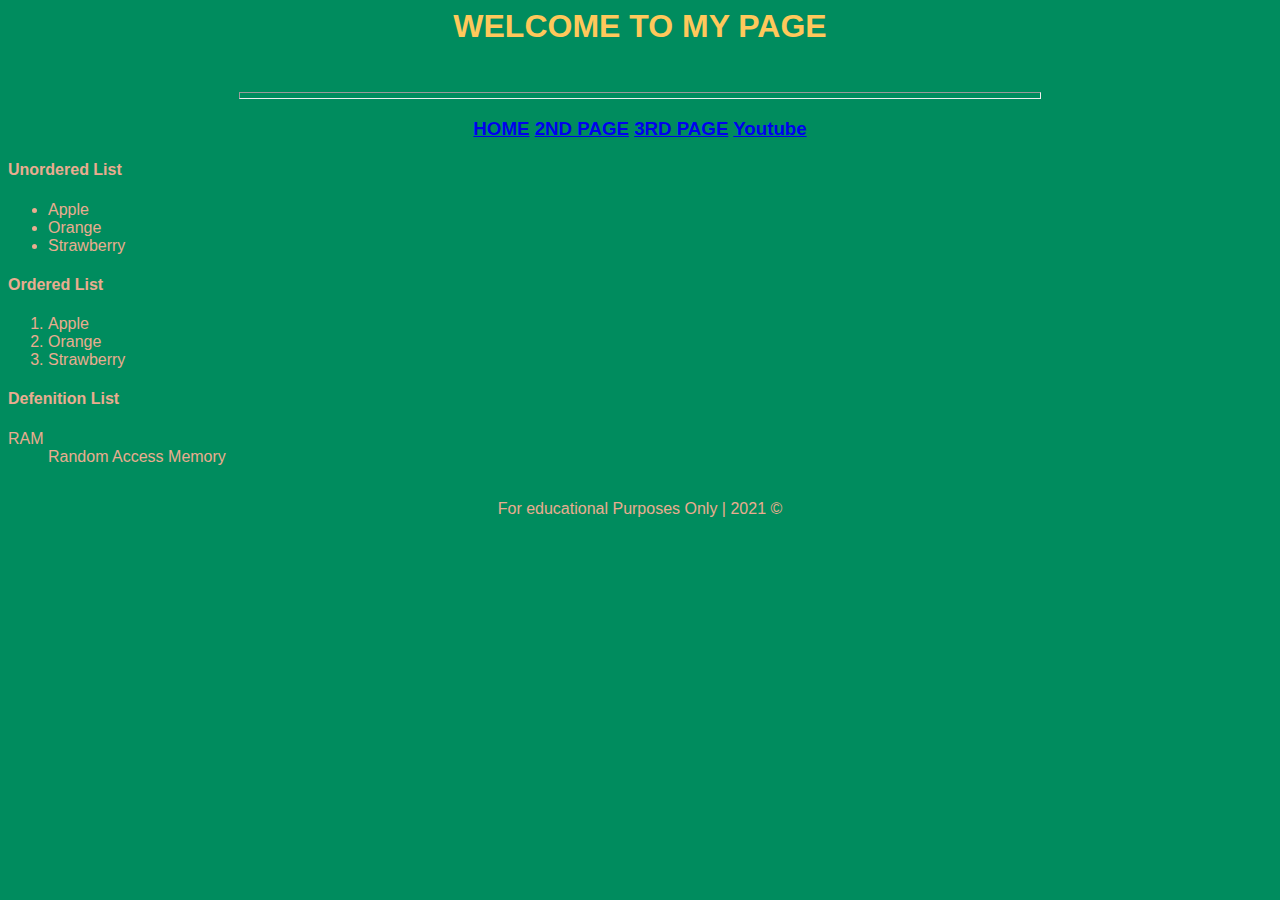
<file: index.html>
<html>
	<head>
		<title>This is a  homepage </title>
		<meta name="homepage" content="this is homepage">
		<link rel="icon" type="#" href="flower.png">
		<link rel='stylesheet' type='text/css' media='screen' href='table.css'>
	</head>
	<body bgcolor="#008C5E">
		<font color="#FFC85B">
		<h1 align="center">WELCOME TO MY PAGE</h1>
		</font>
		<br>
		<hr width="800px" size="7">
		<font color="#EA6AC39">
		<h3 align="center">
			<a href="index.html">HOME</a>
			<a href="second_page.html">2ND PAGE</a>
			<a href="third_page.html">3RD PAGE</a>
			<a href="https://www.youtube.com" target="_blank">Youtube</a>
			<h3>
			<h4>Unordered List</h4>
			<ul>
				<li>Apple</li>
				<li>Orange</li>
				<li>Strawberry</li>
			</ul>
			<h4>Ordered List</h4>
			<ol>
				<li>Apple</li>
				<li>Orange</li>
				<li>Strawberry</li>
			</ol>
			<h4>Defenition List</h4>
			<dl>
				<dt>RAM</dt>
				<dd>Random Access Memory</dd>
			</dl>
			<br>
			<div align="center">For educational Purposes Only | 2021 &copy;</div>
			</font>
	</body>
</html>
</file>
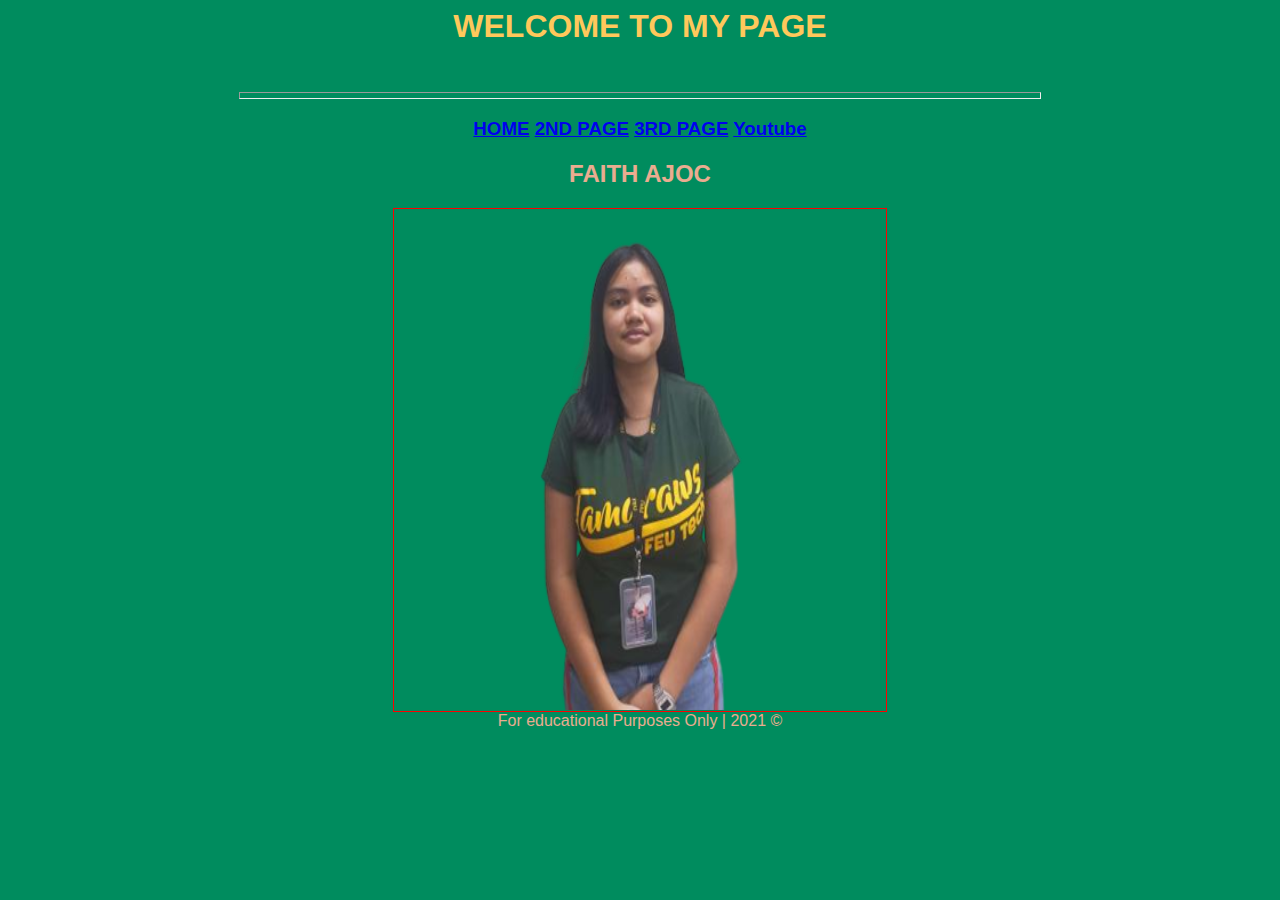
<file: second_page.html>
<html>
	<head>
		<title>This is a  homepage </title>
		<meta name="homepage" content="this is homepage">
		<link rel="icon" type="#" href="flower.png">
		<link rel='stylesheet' type='text/css' media='screen' href='second.css'>
	</head>
	<body bgcolor="#008C5E">
		<font color="#FFC85B">
		<h1 align="center">WELCOME TO MY PAGE</h1>
		</font>
		<br>
		<hr width="800px" size="7">
		<font color="#EA6AC39">
		<h3 align="center">
			<a href="index.html">HOME</a>
			<a href="second_page.html">2ND PAGE</a>
			<a href="third_page.html">3RD PAGE</a>
			<a href="https://www.youtube.com" target="_blank">Youtube</a>
			<h3>
				<h2 class="ganda">FAITH AJOC</h2>
				<div></div>
				<img src="ajc.png" class="z1" align="center">
			<br>
			<div align="center">For educational Purposes Only | 2021 &copy;</div>
			</font>
	</body>
</html>
</file>
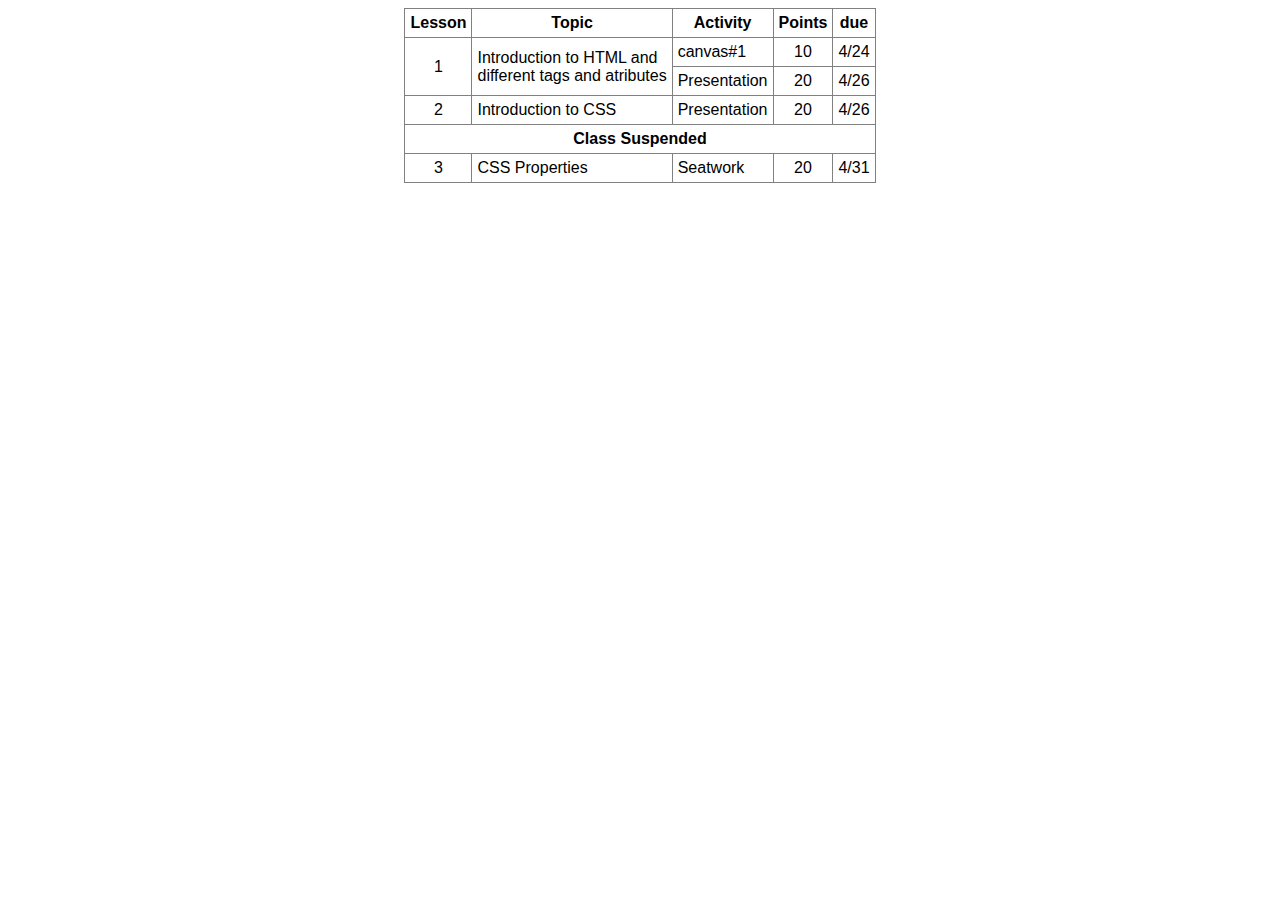
<file: table.html>
<html>
<link rel='stylesheet' type='text/css' media='screen' href='table.css'>

<body>
    <table border="1" align="center">
        <tr>
            <th>Lesson</th>
            <th colspan="2">Topic</th>
            <th>Activity</th>
            <th>Points</th>
            <th>due</th>
        </tr>
        <tr>
            <td rowspan="2" align="center">1</td>
            <td colspan="2" rowspan="2">Introduction to HTML and <br> different tags and atributes</td>
            <td>canvas#1</td>
            <td align="center">10</td>
            <td>4/24</td>
        </tr>
        <tr>
            <td>Presentation</td>
            <td align="center">20</td>
            <td>4/26</td </tr>
            <tr>
                <td align="center">2</td>
                <td colspan="2">Introduction to CSS</td>
                <td>Presentation</td>
                <td align="center">20</td>
                <td>4/26</td>
            </tr>
            <tr>
                <th colspan="6">Class Suspended</th>
            </tr>

            <tr>
                <td align="center">3</td>
                <td colspan="2">CSS Properties</td>
                <td>Seatwork</td>
                <td align="center">20</td>
                <td>4/31</td>
            </tr>
</body>
</html>
</file>
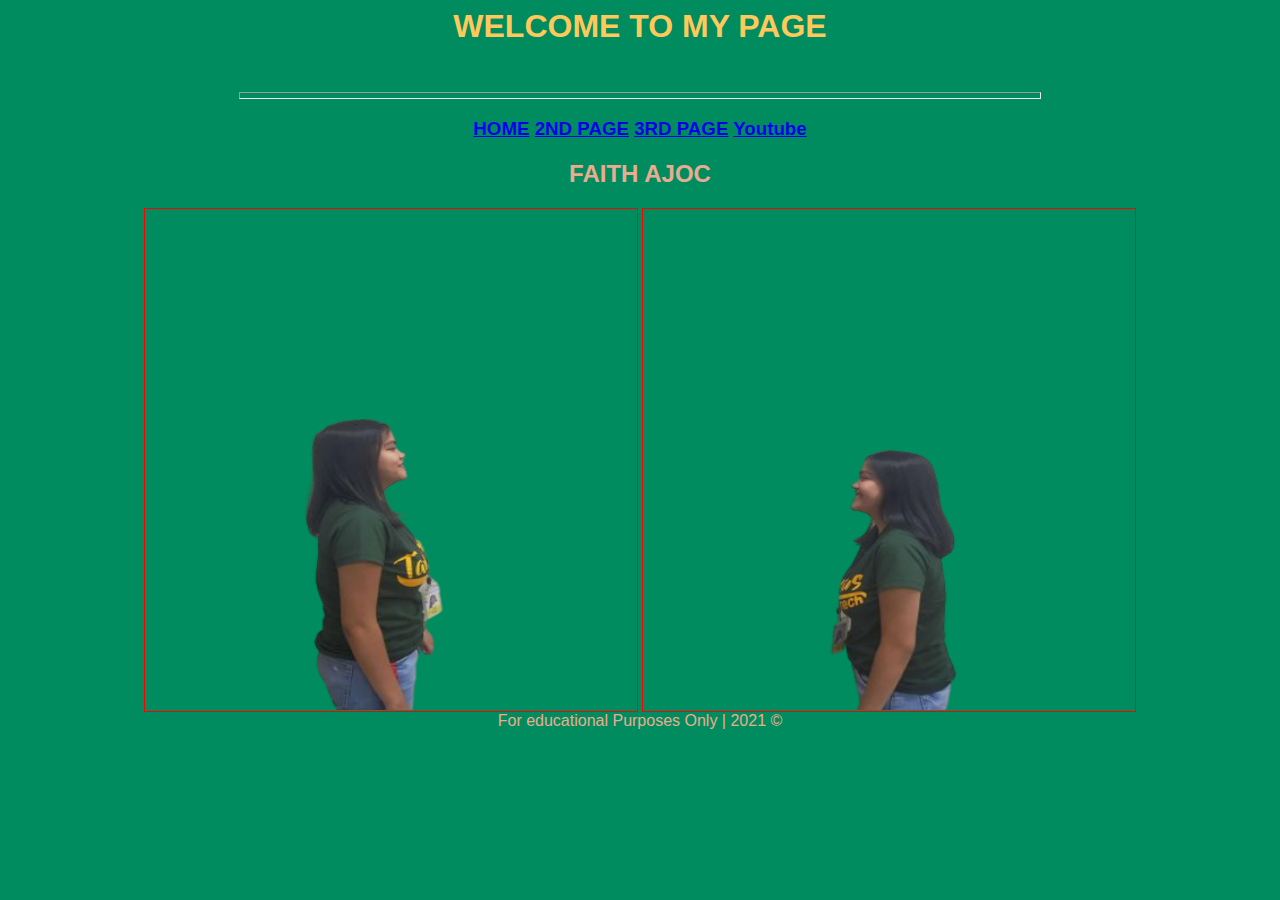
<file: third_page.html>
<html>
	<head>
		<title>This is a  homepage </title>
		<meta name="homepage" content="this is homepage">
		<link rel="icon" type="#" href="">
		<link rel='stylesheet' type='text/css' media='screen' href='third_page.css'>
        <link rel="icon" type="#" href="flower.png">
	</head>
	<body bgcolor="#008C5E">
		<font color="#FFC85B">
		<h1 align="center">WELCOME TO MY PAGE</h1>
		</font>
		<br>
		<hr width="800px" size="7">
		<font color="#EA6AC39">
		<h3 align="center">
			<a href="index.html">HOME</a>
			<a href="second_page.html">2ND PAGE</a>
			<a href="third_page.html">3RD PAGE</a>
			<a href="https://www.youtube.com" target="_blank">Youtube</a>
			<h3>
				<h2 class="ganda">FAITH AJOC</h2>
				<div></div>
				<img src="right.png" class="z2" align="center">
				<img src="left.png" class="z3" align="center">
			<br>
			<div align="center">For educational Purposes Only | 2021 &copy;</div>
			</font>
	</body>
</html>
</file>
<file: table.css>
body {
    font-family: Arial, Helvetica, sans-serif;
}
table {
    border-collapse: collapse;
}
td {
    padding: 5px;
}
th {
    padding: 5px;
}
</file>
<file: second.css>
body {
    background-color: #008C5E;
    text-align: center;
    font-family: 'Poppins', sans-serif;
}

.pink {
    font-size: medium;
    width: 500px;
}

.z1 {
    width: 490px;
    height: 500px;
    padding: 1px;
    border: 1px solid red;
}
</file>
<file: third_page.css>
body {
    background-color: #008C5E;
    text-align: center;
    font-family: 'Poppins', sans-serif;
}

.pink {
    font-size: medium;
    width: 500px;
}

.z2 {
    width: 490px;
    height: 500px;
    padding: 1px;
    border: 1px solid red;
}

.z3 {
    width: 490px;
    height: 500px;
    padding: 1px;
    border: 1px solid red;
}
</file>
